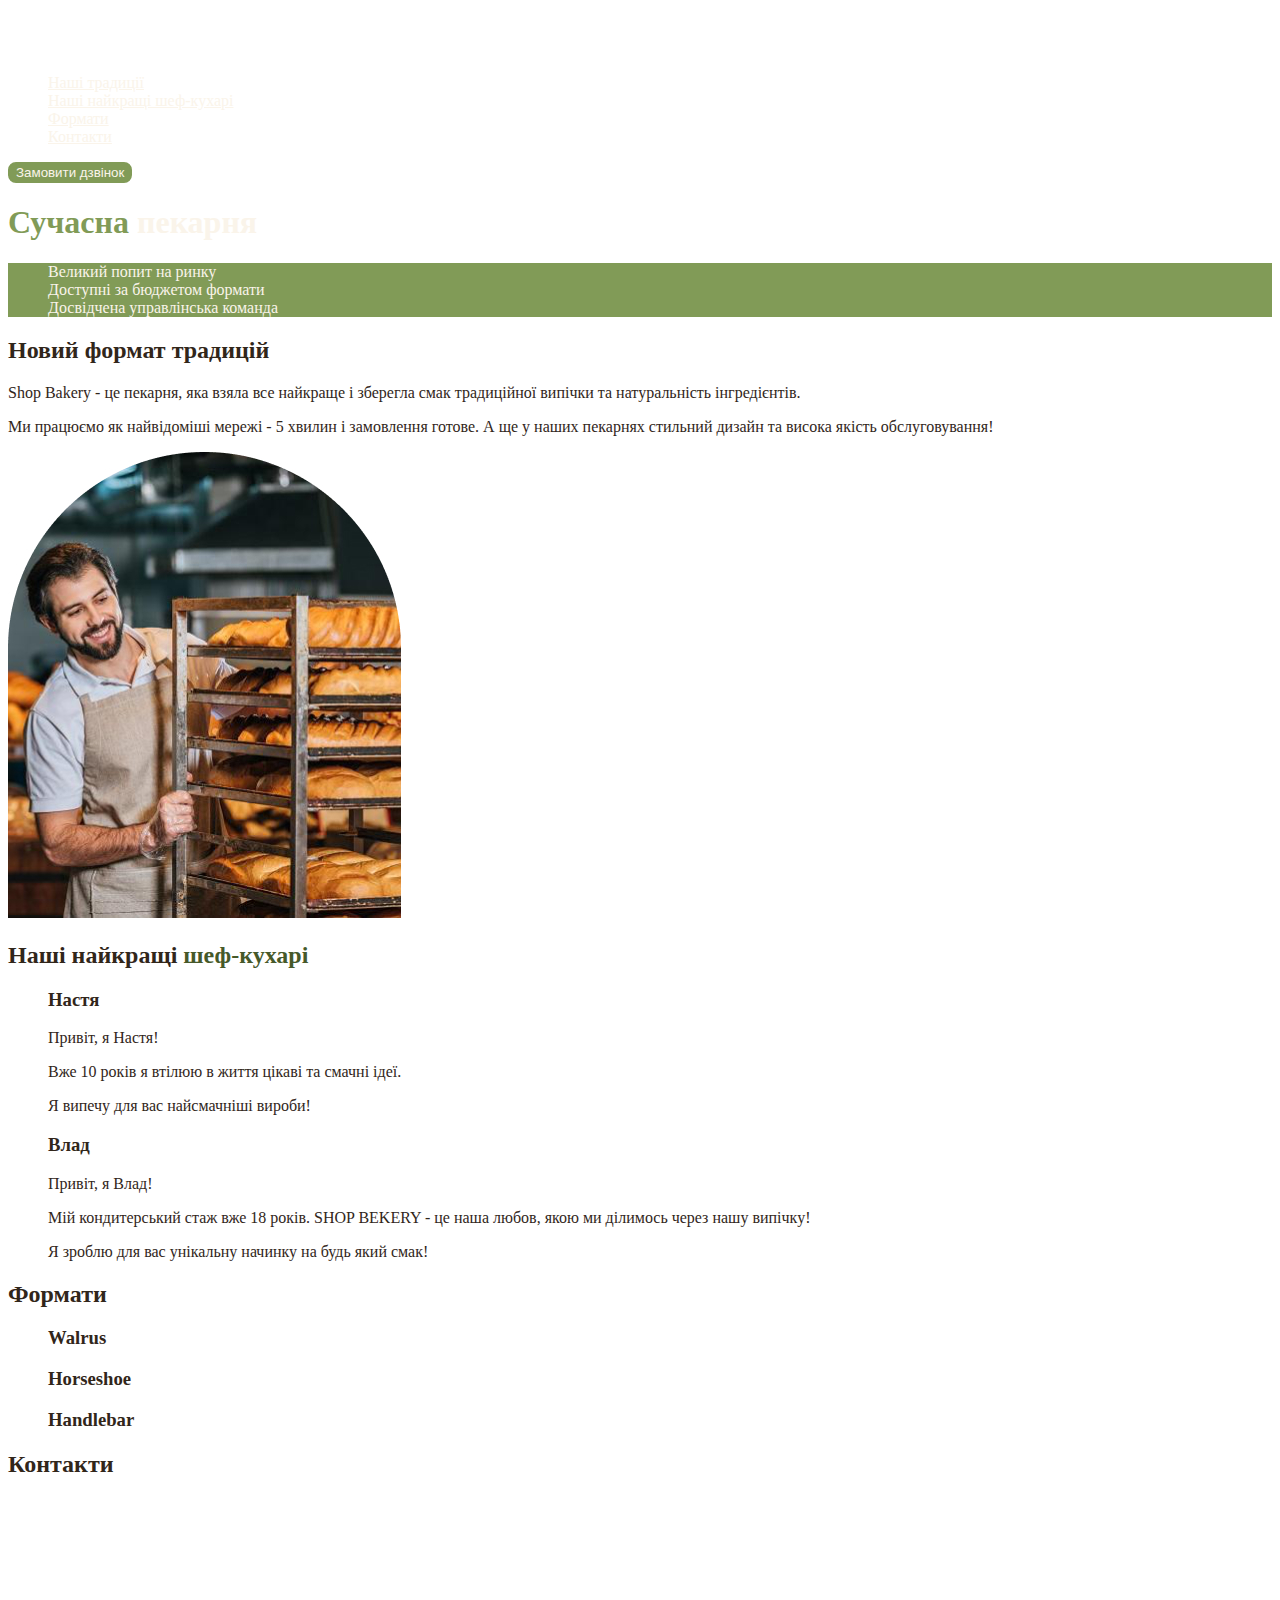
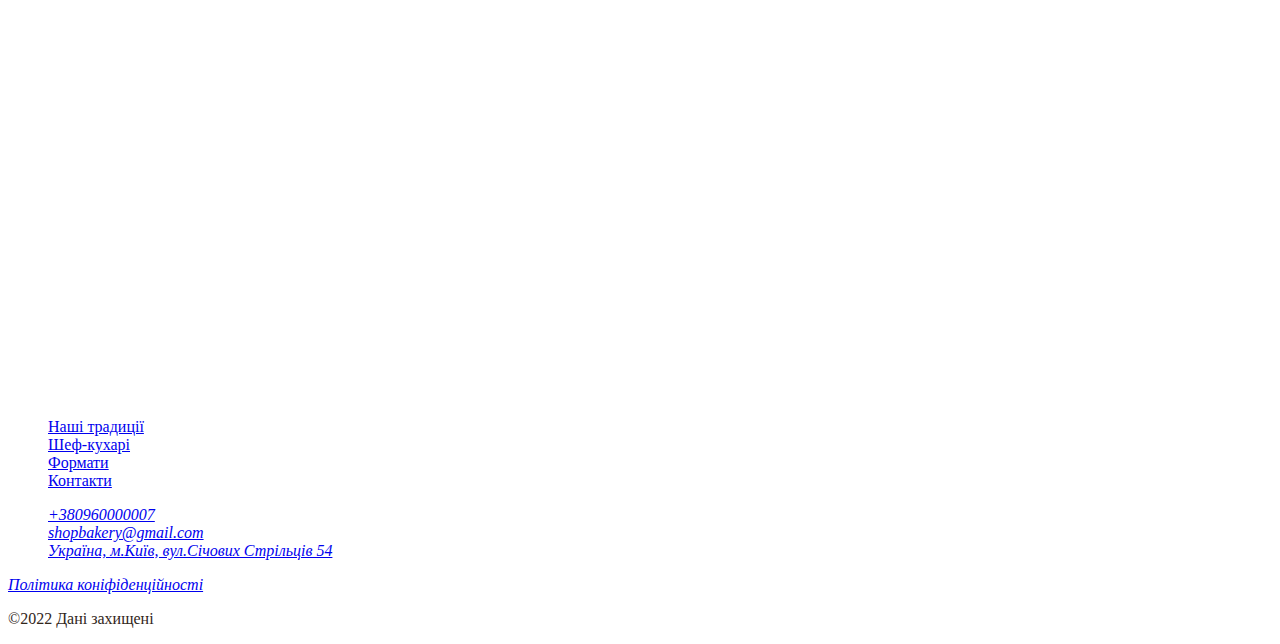
<file: index.html>
<!DOCTYPE html>
<html lang="uk">
  <head>
    <meta charset="UTF-8" />
    <meta name="viewport" content="width=device-width, initial-scale=1.0" />
    <title>Сучасна пекарня</title>
    <link rel="stylesheet" href="./CSS/styles.css" />
  </head>
  <body>
    <header>
      <nav>
        <a href="./index.html">
          <img
            src="./Front-end/images/logo.svg"
            alt="Логотип сучасної пекарні"
          />
        </a>
        <ul>
          <li>
            <a class="link" href="#traditions-section">Наші традиції</a>
          </li>
          <li>
            <a class="link" href="#chefs-section">Наші найкращі шеф-кухарі</a>
          </li>
          <li><a class="link" href="#formats-section">Формати</a></li>
          <li><a class="link" href="#contacts-section">Контакти</a></li>
        </ul>
      </nav>
      <button class="button">Замовити дзвінок</button>
    </header>
    <main>
      <section class="main-section">
        <h1 class="hero-title"><span class="accent">Сучасна</span> пекарня</h1>
      </section>
      <section id="traditions-section"></section>
      <ul class="advantages-list">
        <li>Великий попит на ринку</li>
        <li>Доступні за бюджетом формати</li>
        <li>Досвідчена управлінська команда</li>
      </ul>

      <h2 class="section-title">Новий формат традицій</h2>

      <p>
        <span>Shop Bakery</span> - це пекарня, яка взяла все найкраще і зберегла
        смак традиційної випічки та натуральність інгредієнтів.
      </p>
      <p>
        Ми працюємо як найвідоміші мережі -
        <span>5 хвилин і замовлення готове</span>. А ще у наших пекарнях
        стильний дизайн та висока якість обслуговування!
      </p>

      <img
        src="./Front-end/images/baker-man.jpg"
        alt="Чоловік пекар посміхається та дивиться на хліб"
      />

      <section id="chefs-section">
        <h2 class="section-title">
          Наші найкращі <span class="accent">шеф-кухарі</span>
        </h2>
      </section>
      <ul>
        <li>
          <article>
            <h3>Настя</h3>
            <p>Привіт, я Настя!</p>
            <p>Вже 10 років я втілюю в життя цікаві та смачні ідеї.</p>
            <p>Я випечу для вас найсмачніші вироби!</p>
          </article>
        </li>
      </ul>
      <ul>
        <li>
          <article>
            <h3>Влад</h3>
            <p>Привіт, я Влад!</p>
            <p>
              Мій кондитерський стаж вже 18 років. SHOP BEKERY - це наша любов,
              якою ми ділимось через нашу випічку!
            </p>
            <p>Я зроблю для вас унікальну начинку на будь який смак!</p>
          </article>
        </li>
      </ul>

      <section id="formats-section">
        <h2 class="section-title">Формати</h2>
      </section>
      <ul>
        <li>
          <article>
            <h3 lang="en">Walrus</h3>
          </article>
        </li>
        <li>
          <article>
            <h3 lang="en">Horseshoe</h3>
          </article>
        </li>
        <li>
          <article>
            <h3 lang="en">Handlebar</h3>
          </article>
        </li>
      </ul>

      <section id="contacts-section">
        <h2 class="section-title">Контакти</h2>
      </section>

      <iframe
        src="https://www.google.com/maps/embed?pb=!1m28!1m12!1m3!1d61207.47201863592!2d30.494842097283883!3d50.4332404348989!2m3!1f0!2f0!3f0!3m2!1i1024!2i768!4f13.1!4m13!3e6!4m5!1s0x40d4cf4ee15a4505%3A0x764931d2170146fe!2z0JrQuNGX0LIsINCj0LrRgNCw0ZfQvdCw!3m2!1d50.4503596!2d30.524502499999997!4m5!1s0x40d4ce637c006b2d%3A0xaf86385f19996ff0!2z0LLRg9C70LjRhtGPINCh0ZbRh9C-0LLQuNGFINCh0YLRgNGW0LvRjNGG0ZbQsiwgNTQsINCa0LjRl9CyLCDQo9C60YDQsNGX0L3QsCwgMDIwMDA!3m2!1d50.4566776!2d30.4912733!5e0!3m2!1suk!2sca!4v1741387985894!5m2!1suk!2sca"
        width="600"
        height="450"
        style="border: 0"
        allowfullscreen=""
        loading="lazy"
        referrerpolicy="no-referrer-when-downgrade"
      ></iframe>

      <nav>
        <a href="http://">
          <img
            src="./Front-end/images/logo.svg"
            alt="Логотип сучасної пекарні"
          />
        </a>
        <ul>
          <li><a href="#">Наші традиції</a></li>
          <li><a href="#">Шеф-кухарі</a></li>
          <li><a href="#">Формати</a></li>
          <li><a href="#">Контакти</a></li>
        </ul>
      </nav>

      <address>
        <ul>
          <li>
            <a href="tel:+380960000007">+380960000007</a>
          </li>
          <li>
            <a href="mailto:shopbakery@gmail.com">shopbakery@gmail.com</a>
          </li>
          <li>
            <a href="https://maps.app.goo.gl/hELcn2qBfurRoEYB9" target="_blank"
              >Україна, м.Київ, вул.Січових Стрільців 54
            </a>
          </li>
          <li>
            <a href="#">
              <!--facebook icon-->
            </a>
          </li>
          <li>
            <a href="#">
              <!--instagram icon-->
            </a>
          </li>
        </ul>
        <a href="http://" target="_blank">Політика коніфіденційності</a>
      </address>
      <footer>
        <p>&copy;2022 Дані захищені</p>
      </footer>
    </main>
  </body>
</html>
</file>
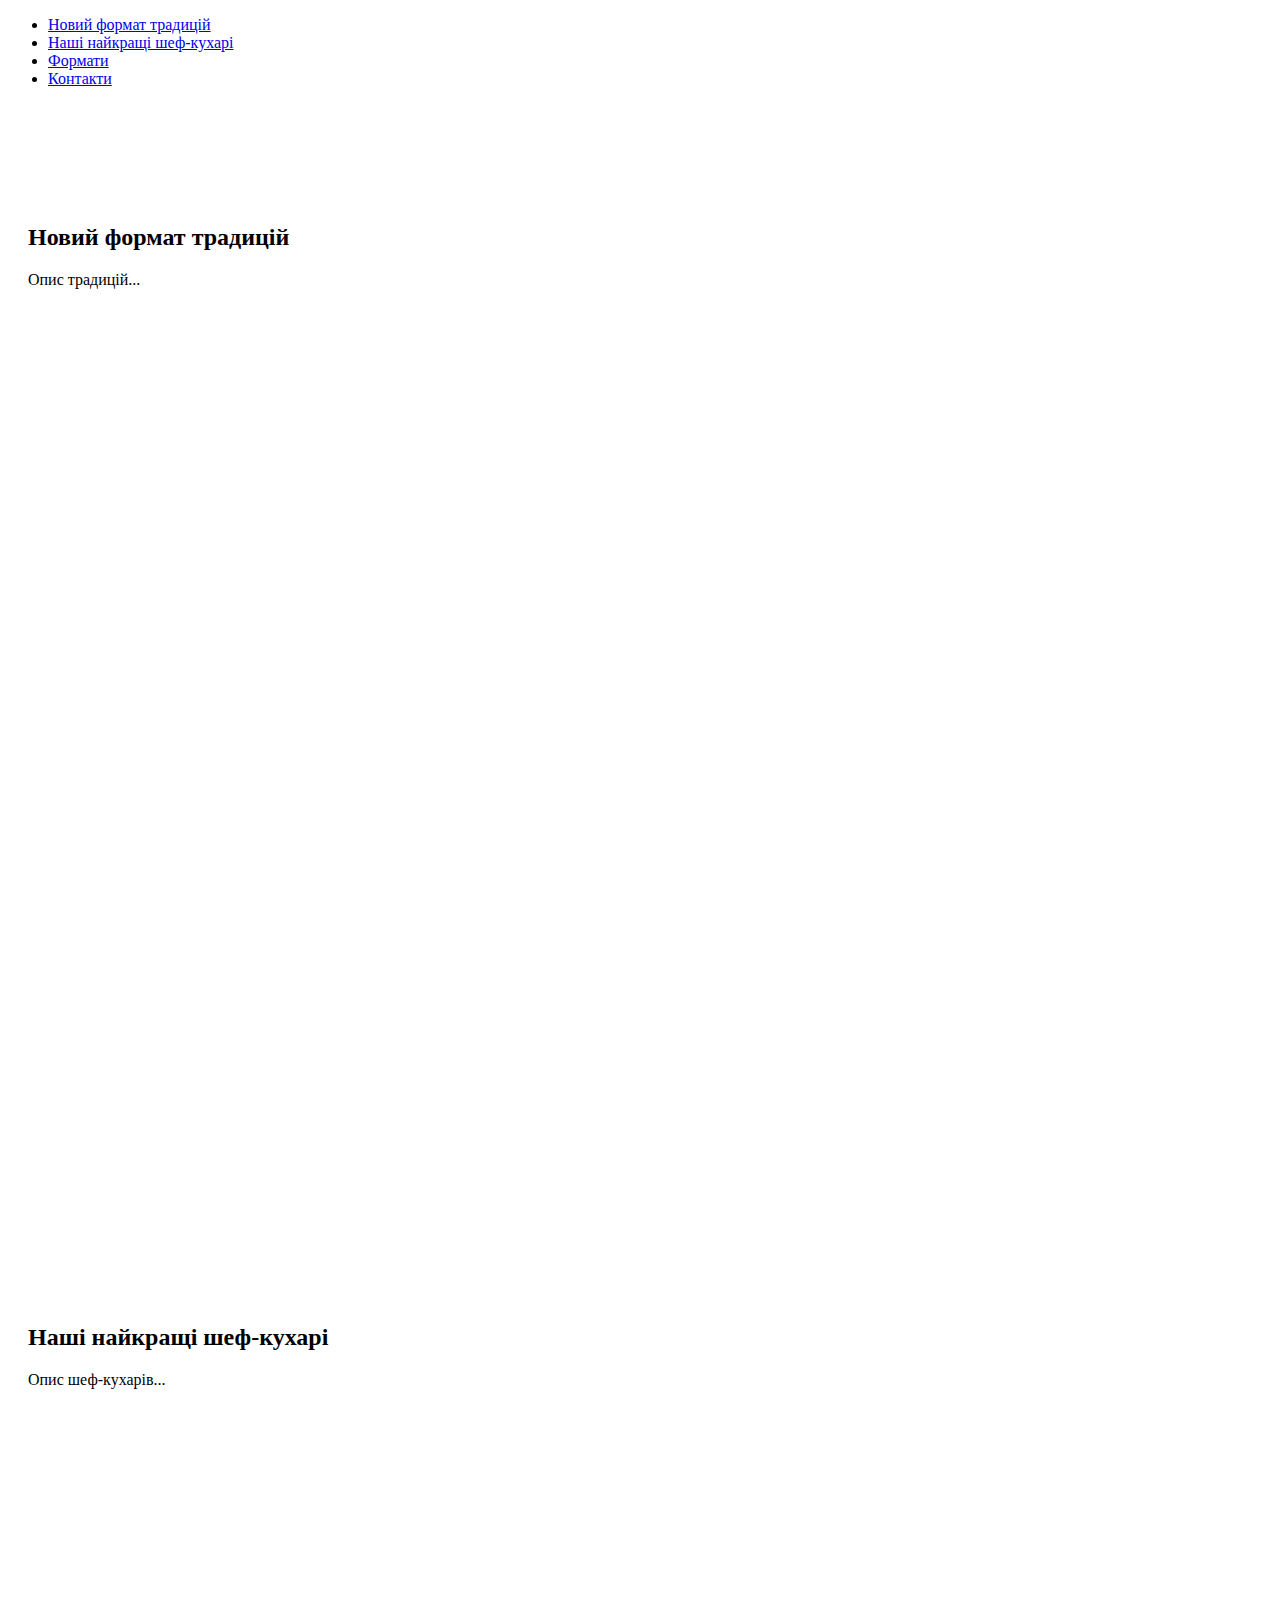
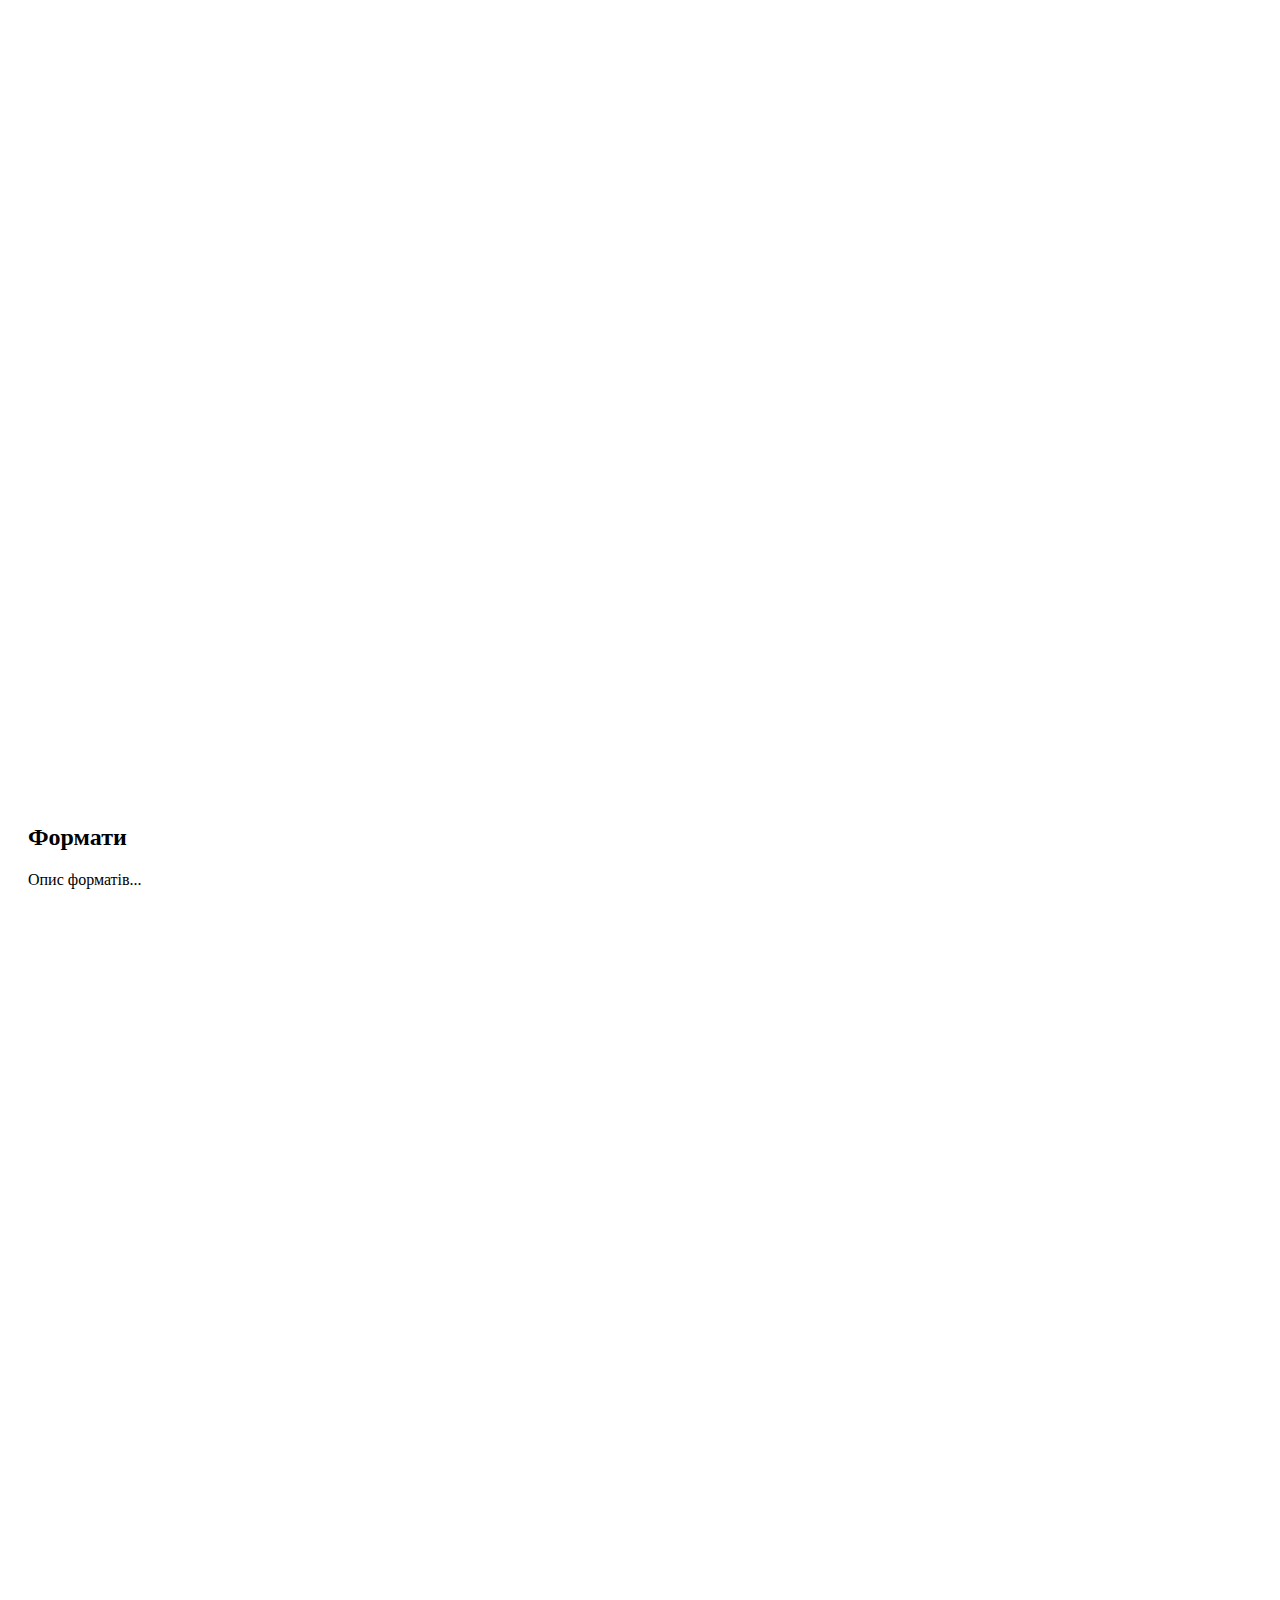
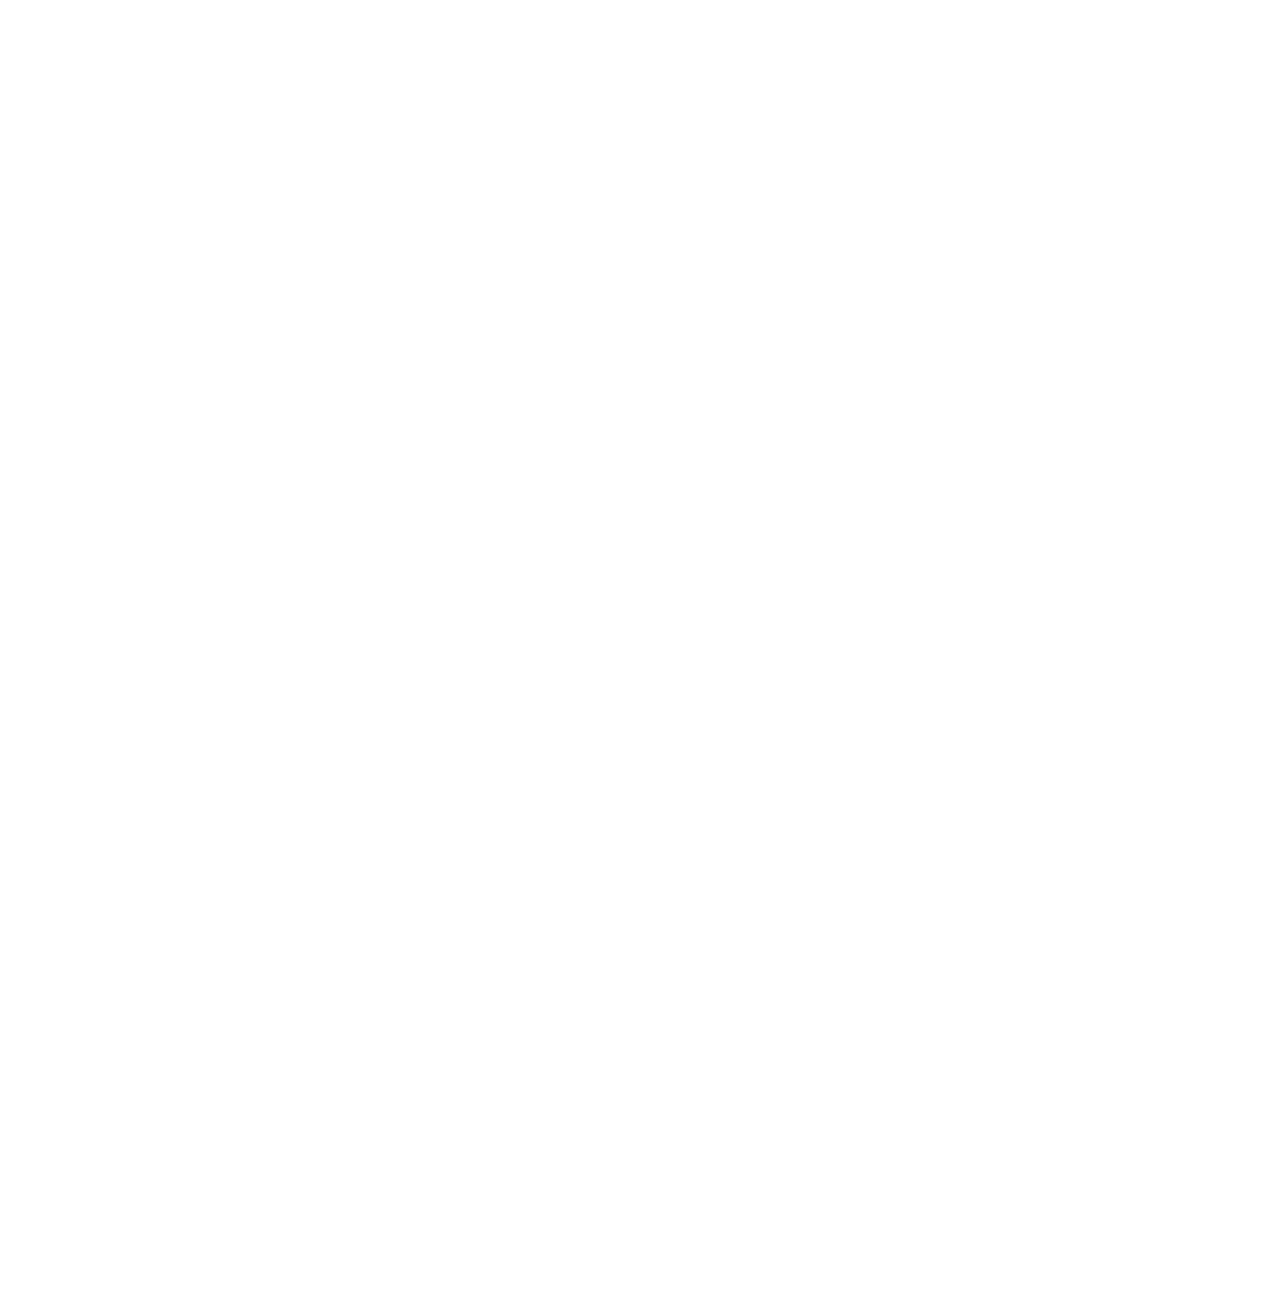
<file: test.html>
<!DOCTYPE html>
<html lang="uk">
  <head>
    <meta charset="UTF-8" />
    <meta name="viewport" content="width=device-width, initial-scale=1.0" />
    <title>Сучасна пекарня</title>
    <style>
      html {
        scroll-behavior: smooth;
      }
      section {
        min-height: 100vh; /* Щоб секції були помітними */
        padding: 100px 20px;
      }
    </style>
  </head>
  <body>
    <nav>
      <ul>
        <li><a href="#traditions-section">Новий формат традицій</a></li>
        <li><a href="#chefs-section">Наші найкращі шеф-кухарі</a></li>
        <li><a href="#formats-section">Формати</a></li>
        <li><a href="#contacts-section">Контакти</a></li>
      </ul>
    </nav>

    <main>
      <section id="traditions-section">
        <h2>Новий формат традицій</h2>
        <p>Опис традицій...</p>
      </section>

      <section id="chefs-section">
        <h2>Наші найкращі шеф-кухарі</h2>
        <p>Опис шеф-кухарів...</p>
      </section>

      <section id="formats-section">
        <h2>Формати</h2>
        <p>Опис форматів...</p>
      </section>

      <section id="contacts-section"></section>
    </main>
  </body>
</html>
</file>
<file: CSS/styles.css>
:root {
    --color-primary-dark: #31261A;
    --color-primary-light : #faf4ea;
    --color-brand-light :#819b57;
    --color-brand-dark: #465929
}


/* Base */

body{
    color: var(--color-primary-dark);
}
ul {
    list-style: none;
}

/* Button */

.button {
    color:var(--color-primary-light);
    background-color: var(--color-brand-light);
    border: 2px solid var(--color-brand-light);
    border-radius: 8px;
    cursor: pointer;

}
.button:hover{
    color: var(--color-brand-dark);
    background-color: transparent;
}

/* Link */

.link {
    color: var(--color-primary-light);
}
.link:hover {
color: var(--color-brand-light);
}

/* Hero section */

.hero-title {
    color: var(--color-primary-light);
}
.hero-title .accent {
    color: var(--color-brand-light); /* HEX value*/
}

/* Advantages section */
.advantages-list {
    color: var(--color-primary-light);
   background-color: var(--color-brand-light);
}

.section-title .accent{
    color : var(--color-brand-dark);
}
</file>
